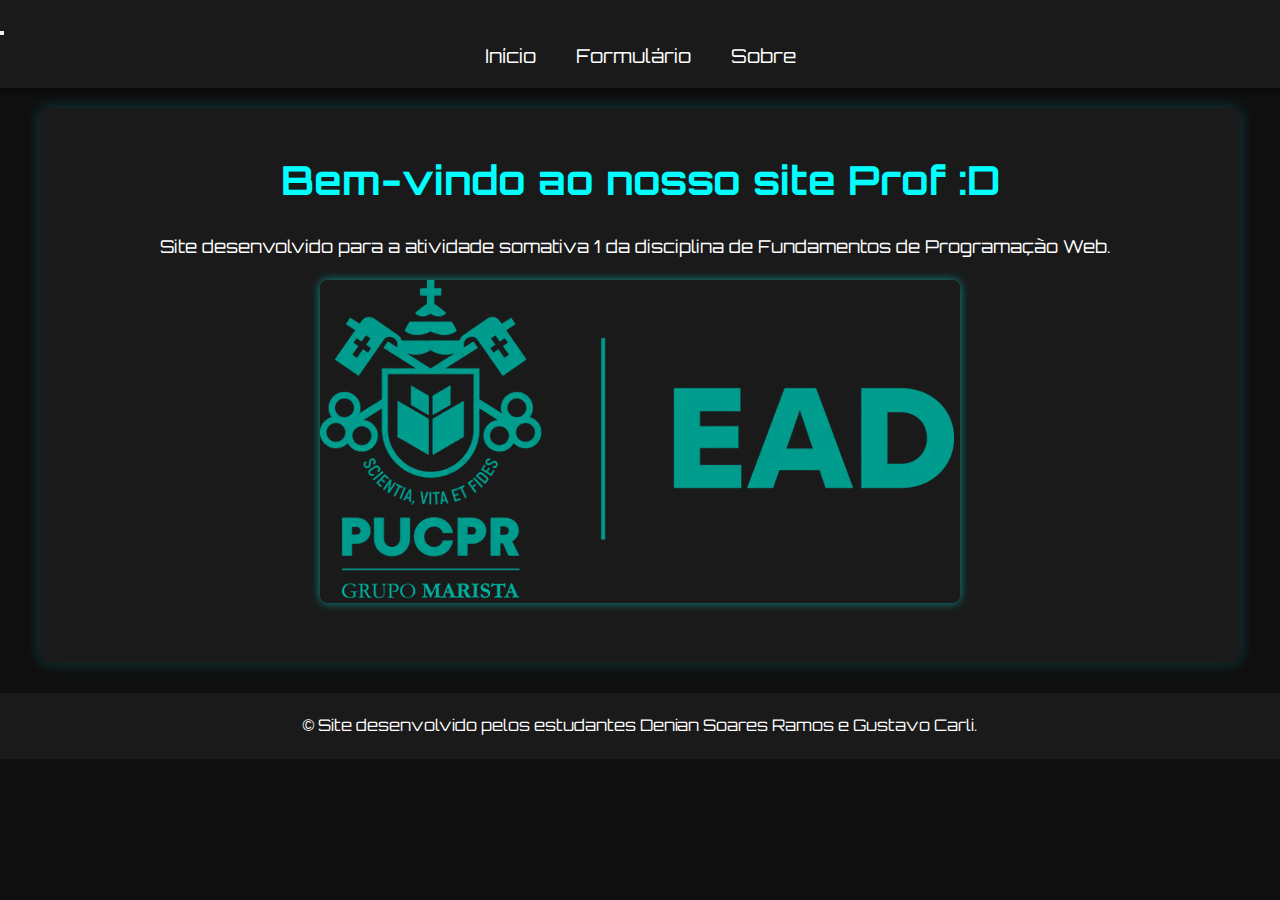
<file: index.html>
<!DOCTYPE html>
<html lang="pt-BR">
<head>
    <meta charset="UTF-8">
    <meta name="viewport" content="width=device-width, initial-scale=1.0">
    <title>Página Inicial</title>
    
    
    <link href="https://fonts.googleapis.com/css2?family=Orbitron:wght@400;700&display=swap" rel="stylesheet">
    
    <link rel="stylesheet" href="https://cdnjs.cloudflare.com/ajax/libs/font-awesome/6.4.0/css/all.min.css" integrity="sha512-pV7BQz3gElym9jy1dp3bY50RO4PUnk2tC6Sdpx0gRFoGvW+fnNr8XxtxEuyFPCpITh81s+lT5YYh9S8+S3G6dw==" crossorigin="anonymous" referrerpolicy="no-referrer" />
    
    <link rel="stylesheet" href="css/estilos.css">
    <script src="js/menu.js" defer></script>
</head>
<body>
    <header>
        <nav id="menu">
            <ul>
                <li><a href="index.html"><i class="fas fa-home"></i> Início</a></li>
                <li><a href="form.html"><i class="fas fa-edit"></i> Formulário</a></li>
                <li><a href="about.html"><i class="fas fa-info-circle"></i> Sobre</a></li>
            </ul>
        </nav>
    </header>

    <main>
        <h1>Bem-vindo ao nosso site Prof :D </h1>
        <p class="p-centro">Site desenvolvido para a atividade somativa 1 da disciplina de Fundamentos de Programação Web.</p>

        <img src="imagens/pucpr-ead.png" alt="Imagem de Início">
    </main>

    <footer>
        <p>&copy; Site desenvolvido pelos estudantes Denian Soares Ramos e Gustavo Carli.</p>
    </footer>
</body>
</html>
</file>
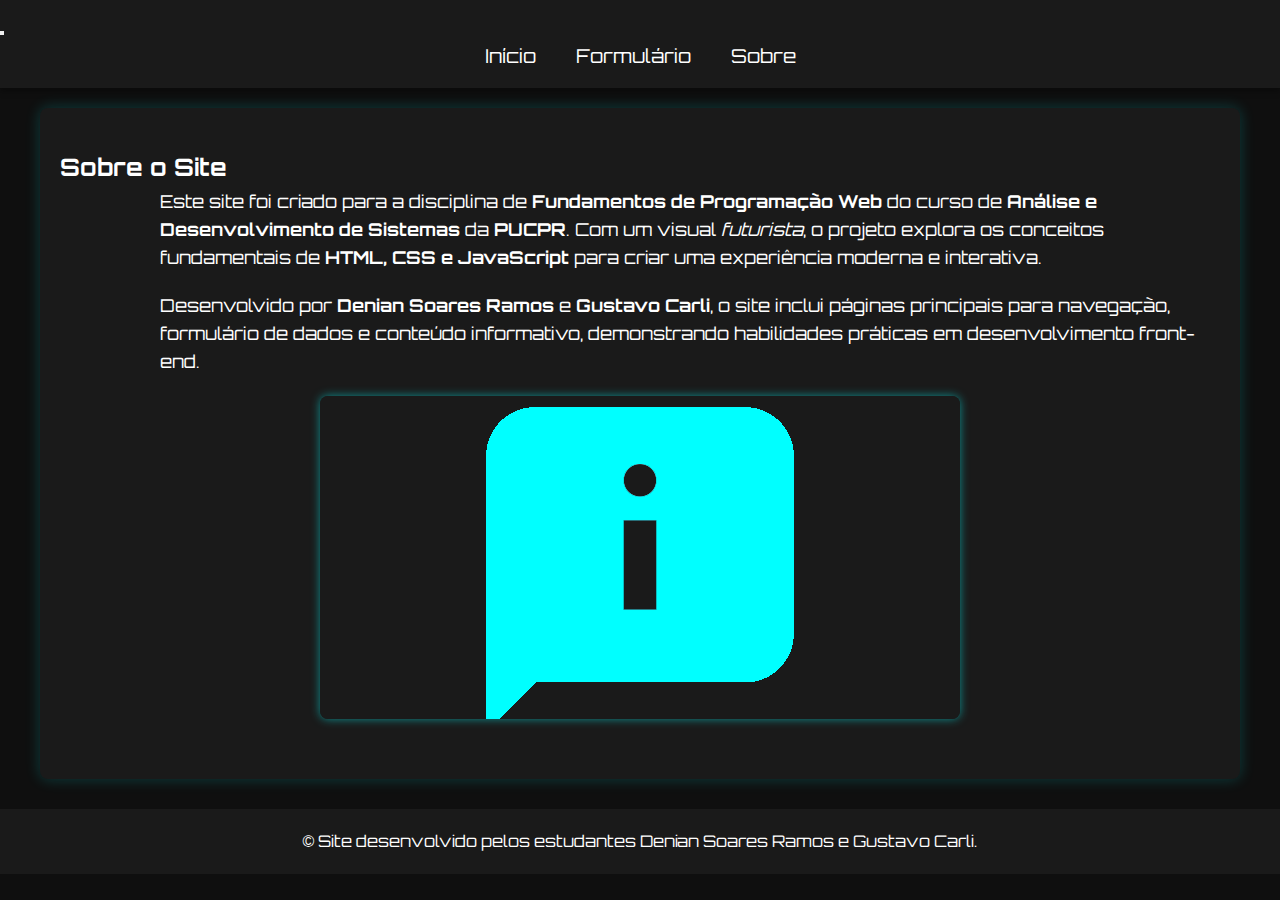
<file: about.html>
<!DOCTYPE html>
<html lang="pt-BR">
<head>
    <meta charset="UTF-8">
    <meta name="viewport" content="width=device-width, initial-scale=1.0">
    <title>Sobre</title>
    <link rel="stylesheet" href="css/estilos.css">
    <script src="js/menu.js" defer></script>
</head>
<body>
    <header>
        <nav id="menu">
            <ul>
                <li><a href="index.html">Início</a></li>
                <li><a href="form.html">Formulário</a></li>
                <li><a href="about.html">Sobre</a></li>
            </ul>
        </nav>
    </header>

    <main>
        <h2>Sobre o Site</h2>
        <p>
            Este site foi criado para a disciplina de <strong>Fundamentos de Programação Web</strong> do curso de <strong>Análise e Desenvolvimento de Sistemas</strong> da <strong>PUCPR</strong>. Com um visual <em>futurista</em>, o projeto explora os conceitos fundamentais de <strong>HTML, CSS e JavaScript</strong> para criar uma experiência moderna e interativa.
        </p>
        <p>
            Desenvolvido por <strong>Denian Soares Ramos</strong> e <strong>Gustavo Carli</strong>, o site inclui páginas principais para navegação, formulário de dados e conteúdo informativo, demonstrando habilidades práticas em desenvolvimento front-end.
        </p>
        <img src="imagens/sobre-logo.png" alt="Imagem Sobre">
    </main>

    <footer>
        <p>&copy; Site desenvolvido pelos estudantes Denian Soares Ramos e Gustavo Carli.</p>
    </footer>
</body>
</html>
</file>
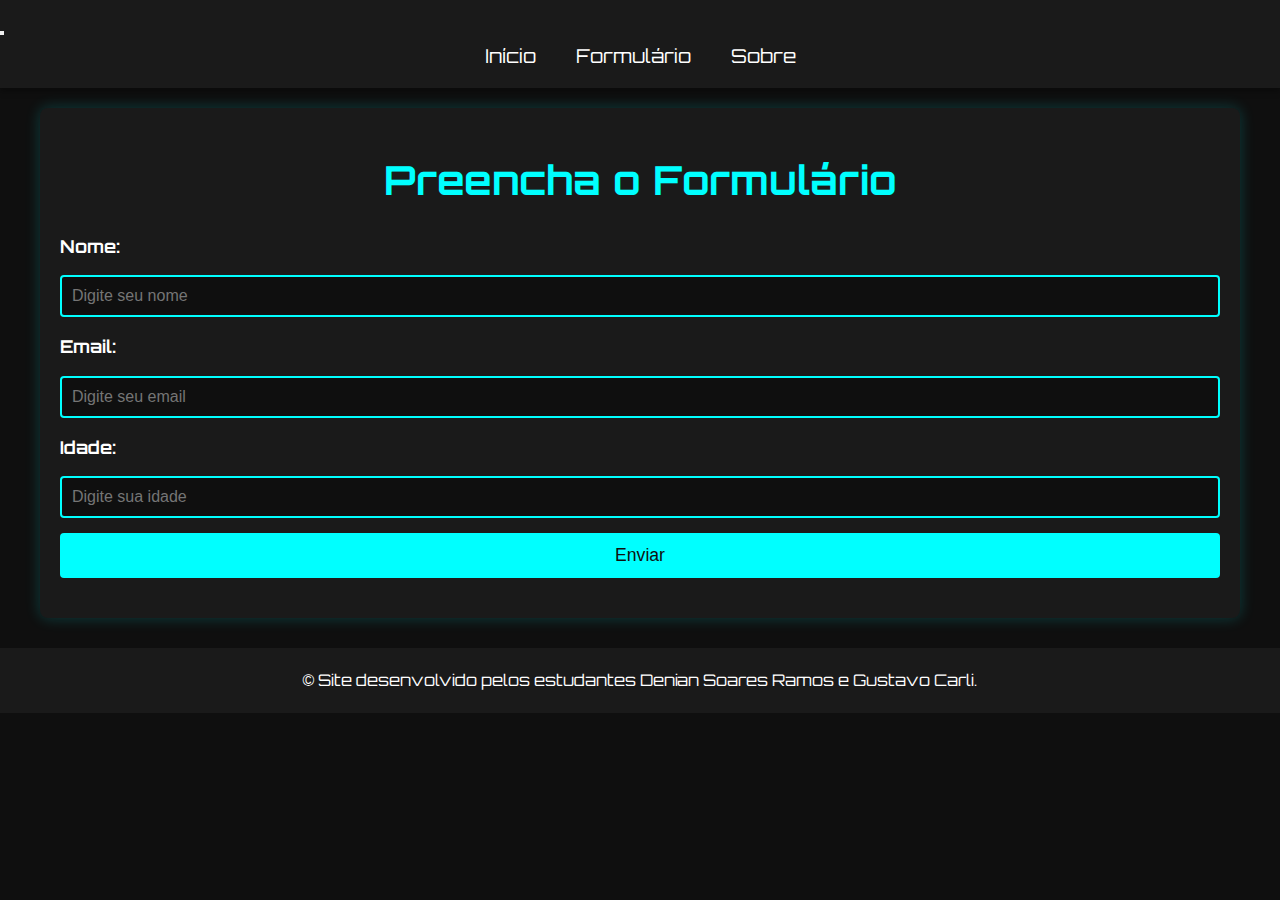
<file: form.html>
<!DOCTYPE html>
<html lang="pt-BR">
<head>
    <meta charset="UTF-8">
    <meta name="viewport" content="width=device-width, initial-scale=1.0">
    <title>Formulário</title>
    

    <link href="https://fonts.googleapis.com/css2?family=Orbitron:wght@400;700&display=swap" rel="stylesheet">

    <link rel="stylesheet" href="https://cdnjs.cloudflare.com/ajax/libs/font-awesome/6.4.0/css/all.min.css" integrity="sha512-pV7BQz3gElym9jy1dp3bY50RO4PUnk2tC6Sdpx0gRFoGvW+fnNr8XxtxEuyFPCpITh81s+lT5YYh9S8+S3G6dw==" crossorigin="anonymous" referrerpolicy="no-referrer" />
    
    <link rel="stylesheet" href="css/estilos.css">
    <script src="js/validaForm.js" defer></script>
    <script src="js/menu.js" defer></script>
</head>
<body>
    <header>
        <nav id="menu">
            <ul>
                <li><a href="index.html"><i class="fas fa-home"></i> Início</a></li>
                <li><a href="form.html"><i class="fas fa-edit"></i> Formulário</a></li>
                <li><a href="about.html"><i class="fas fa-info-circle"></i> Sobre</a></li>
            </ul>
        </nav>
    </header>

    <main>
        <h1>Preencha o Formulário</h1>
        <form id="meuFormulario" action="formAction.html" method="GET">
            <label for="nome">Nome:</label>
            <input type="text" id="nome" name="nome" required placeholder="Digite seu nome">

            <label for="email">Email:</label>
            <input type="email" id="email" name="email" required placeholder="Digite seu email">

            <label for="idade">Idade:</label>
            <input type="number" id="idade" name="idade" min="1" max="120" required placeholder="Digite sua idade">

            <button type="submit"><i class="fas fa-paper-plane"></i> Enviar</button>
        </form>
    </main>

    <footer>
        <p>&copy; Site desenvolvido pelos estudantes Denian Soares Ramos e Gustavo Carli.</p>
    </footer>
</body>
</html>
</file>
<file: css/estilos.css>
@import url('https://fonts.googleapis.com/css2?family=Orbitron:wght@400;700&display=swap');


:root {
    --cor-primaria: #0f0f0f;
    --cor-secundaria: #1a1a1a;
    --cor-acento: #00ffff; 
    --cor-texto: #ffffff;
    --cor-hover: #ff00ff; 
    --transicao: 0.3s;
}


* {
    margin: 0;
    padding: 0;
    box-sizing: border-box;
}

/* Estilos do Corpo */
body {
    font-family: 'Orbitron', sans-serif;
    background-color: var(--cor-primaria);
    color: var(--cor-texto);
    line-height: 1.6;
}

/* Estilos do Cabeçalho e Menu */
header {
    background-color: var(--cor-secundaria);
    padding: 15px 0;
    position: sticky;
    top: 0;
    z-index: 1000;
    box-shadow: 0 4px 6px rgba(0,0,0,0.3);
}

nav#menu ul {
    list-style: none;
    display: flex;
    justify-content: center;
    flex-wrap: wrap;
}

nav#menu ul li {
    margin: 0 20px;
}

nav#menu ul li a {
    color: var(--cor-texto);
    text-decoration: none;
    font-size: 1.2rem;
    position: relative;
    transition: color var(--transicao);
}

nav#menu ul li a::after {
    content: '';
    display: block;
    width: 0;
    height: 2px;
    background: var(--cor-acento);
    transition: width var(--transicao);
}

nav#menu ul li a:hover {
    color: var(--cor-acento);
}

nav#menu ul li a:hover::after {
    width: 100%;
}

/* Estilos do Conteúdo Principal */
main {
    padding: 40px 20px;
    max-width: 1200px;
    margin: auto;
    background-color: var(--cor-secundaria);
    margin-top: 20px;
    border-radius: 8px;
    box-shadow: 0 0 15px rgba(0, 255, 255, 0.2);
    animation: fadeIn 1s ease-in-out;
}

@keyframes fadeIn {
    from { opacity: 0; transform: translateY(20px); }
    to { opacity: 1; transform: translateY(0); }
}

main h1 {
    margin-bottom: 20px;
    color: var(--cor-acento);
    text-align: center;
    font-size: 2.5rem;
}

main p {
    margin-bottom: 20px;
    font-size: 1.1rem;
    margin-left: 100px;
}

main img {
    max-width: 100%;
    height: auto;
    display: block;
    margin: 20px auto;
    border-radius: 8px;
    box-shadow: 0 0 10px rgba(0,255,255,0.5);
}

/* Estilos do Formulário */
form {
    display: flex;
    flex-direction: column;
    gap: 15px;
}

form label {
    font-weight: bold;
    font-size: 1.1rem;
}

form input {
    padding: 10px;
    border: 2px solid var(--cor-acento);
    border-radius: 4px;
    background-color: var(--cor-primaria);
    color: var(--cor-texto);
    font-size: 1rem;
    transition: border-color var(--transicao), background-color var(--transicao);
}

form input:focus {
    border-color: var(--cor-hover);
    background-color: #1e1e1e;
    outline: none;
}

form button {
    padding: 12px;
    background-color: var(--cor-acento);
    color: var(--cor-primaria);
    border: none;
    border-radius: 4px;
    cursor: pointer;
    font-size: 1.1rem;
    transition: background-color var(--transicao), transform var(--transicao);
}

form button:hover {
    background-color: var(--cor-hover);
    transform: scale(1.05);
}

/* Estilos do Rodapé */
footer {
    background-color: var(--cor-secundaria);
    color: var(--cor-texto);
    text-align: center;
    padding: 20px 0;
    margin-top: 30px;
    position: relative;
}

footer p {
    font-size: 1rem;
}

/* Responsividade */
@media (max-width: 768px) {
    nav#menu ul {
        flex-direction: column;
        align-items: center;
    }
    
    nav#menu ul li {
        margin: 10px 0;
    }
    
    main {
        padding: 20px 10px;
    }
    
    main h1 {
        font-size: 2rem;
    }
}

@media (max-width: 480px) {
    nav#menu ul li a {
        font-size: 1rem;
    }
    
    main h1 {
        font-size: 1.8rem;
    }
    
    form button {
        font-size: 1rem;
    }

    /* Adicionar ao final do meusite/css/estilos.css */

/* Botão de Menu Hambúrguer */
.menu-toggle {
    display: none;
    background: none;
    border: none;
    color: var(--cor-texto);
    font-size: 1.5rem;
    cursor: pointer;
    position: absolute;
    top: 15px;
    right: 20px;
}

@media (max-width: 768px) {
    .menu-toggle {
        display: block;
    }
    
    nav#menu ul {
        flex-direction: column;
        align-items: center;
        display: none;
        width: 100%;
        background-color: var(--cor-secundaria);
        position: absolute;
        top: 60px;
        left: 0;
        box-shadow: 0 8px 16px rgba(0,0,0,0.3);
    }
    
    nav#menu.active ul {
        display: flex;
    }
    
    nav#menu ul li {
        margin: 15px 0;
    }

  
}

}
</file>
